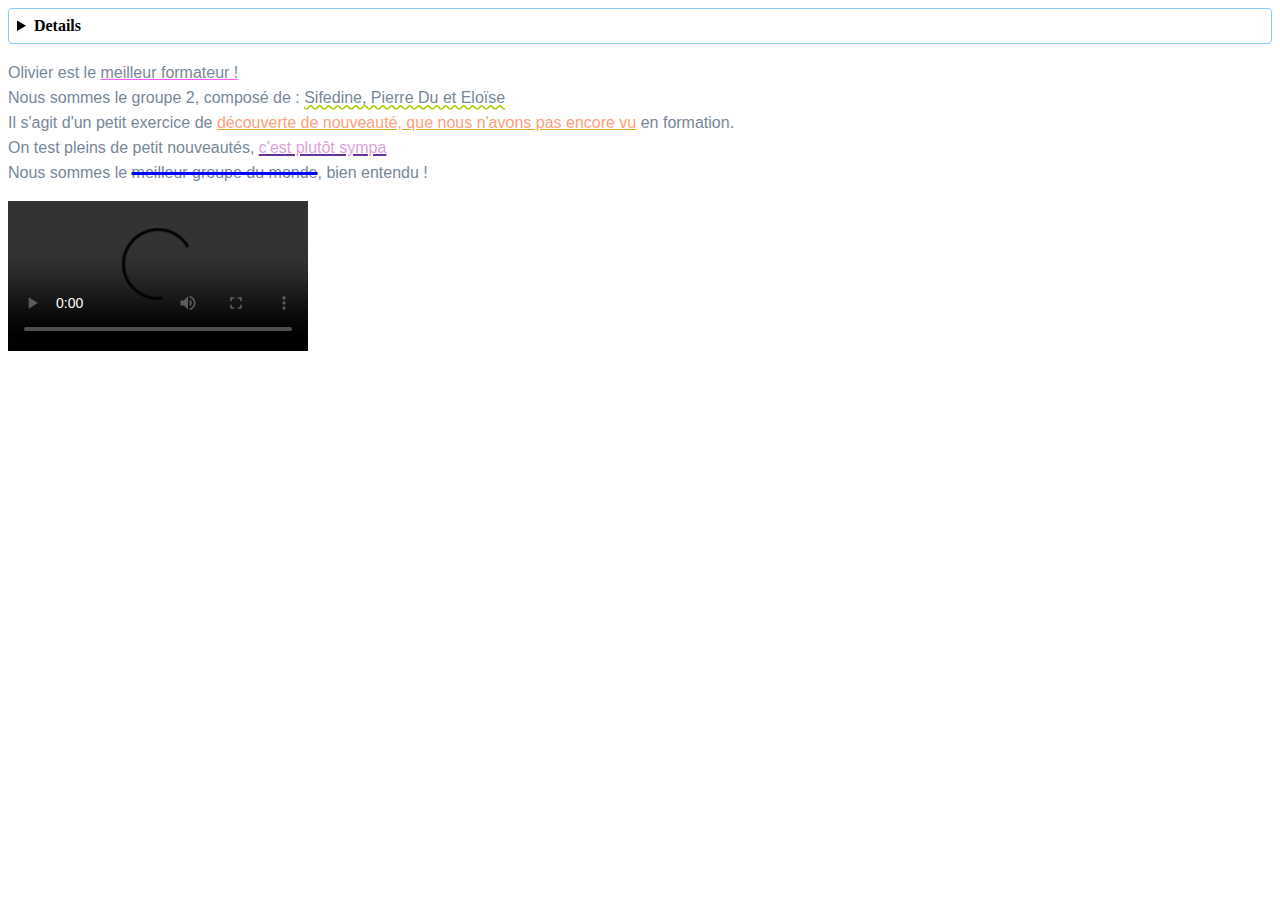
<file: Eloise/index.html>
<html lang="en">
<head>
    <meta charset="UTF-8">
    <meta http-equiv="X-UA-Compatible" content="IE=edge">
    <meta name="viewport" content="width=device-width, initial-scale=1.0">
    <link rel="stylesheet" href="styles.css">
    <title>Discorvery from Elo</title>
</head>
<body>
    
    <!-- 💃💃 Eloïse 💃💃 --> 
    
    <!-- ##HTML tags Details&summary  -->
    
    <!-- <details> est un outil qui permet de reveler une information
        <summary> est utilisé avec la balise juste au dessus et permet de fournir un titre ou un résumé à l'information révélé
            Ces deux balises sont utilisables sur la plupart des navigateurs, à part IE et Opera Mini -->
            
            <details>
                <summary>Details</summary>
                <p>Une petite note caché</p>
            </details>
            
            <!-- ##Propriétés text-decorations(all) -->
            
            <p class="elo-test">Olivier est le <span class="exemple">meilleur formateur !</span><br>
                Nous sommes le groupe 2, composé de : <span class="decoration">Sifedine, Pierre Du et Eloïse</span><br>
                Il s'agit d'un petit exercice de <span class="skip">découverte de nouveauté, que nous n'avons pas encore vu</span> en formation.<br>
                On test pleins de petit nouveautés, <span class="ink">c'est plutôt sympa</span><br>
                Nous sommes le <span class="all">meilleur groupe du monde</span>, bien entendu !<br>
            </p> 
            
            <!-- ##Sélecteur :current --> 
            
            <video controls>
                <source src="https://assets.codepen.io/9632/SampleVideo_1280x720_1mb.mp4" type="video/mp4"/>
                <track id="caption-track" kind="subtitles" srclang="en" label="English" default/>
            </video>
            

            <script src="main.js"> </script>
        
            
            
        </body>
        </html>
</file>
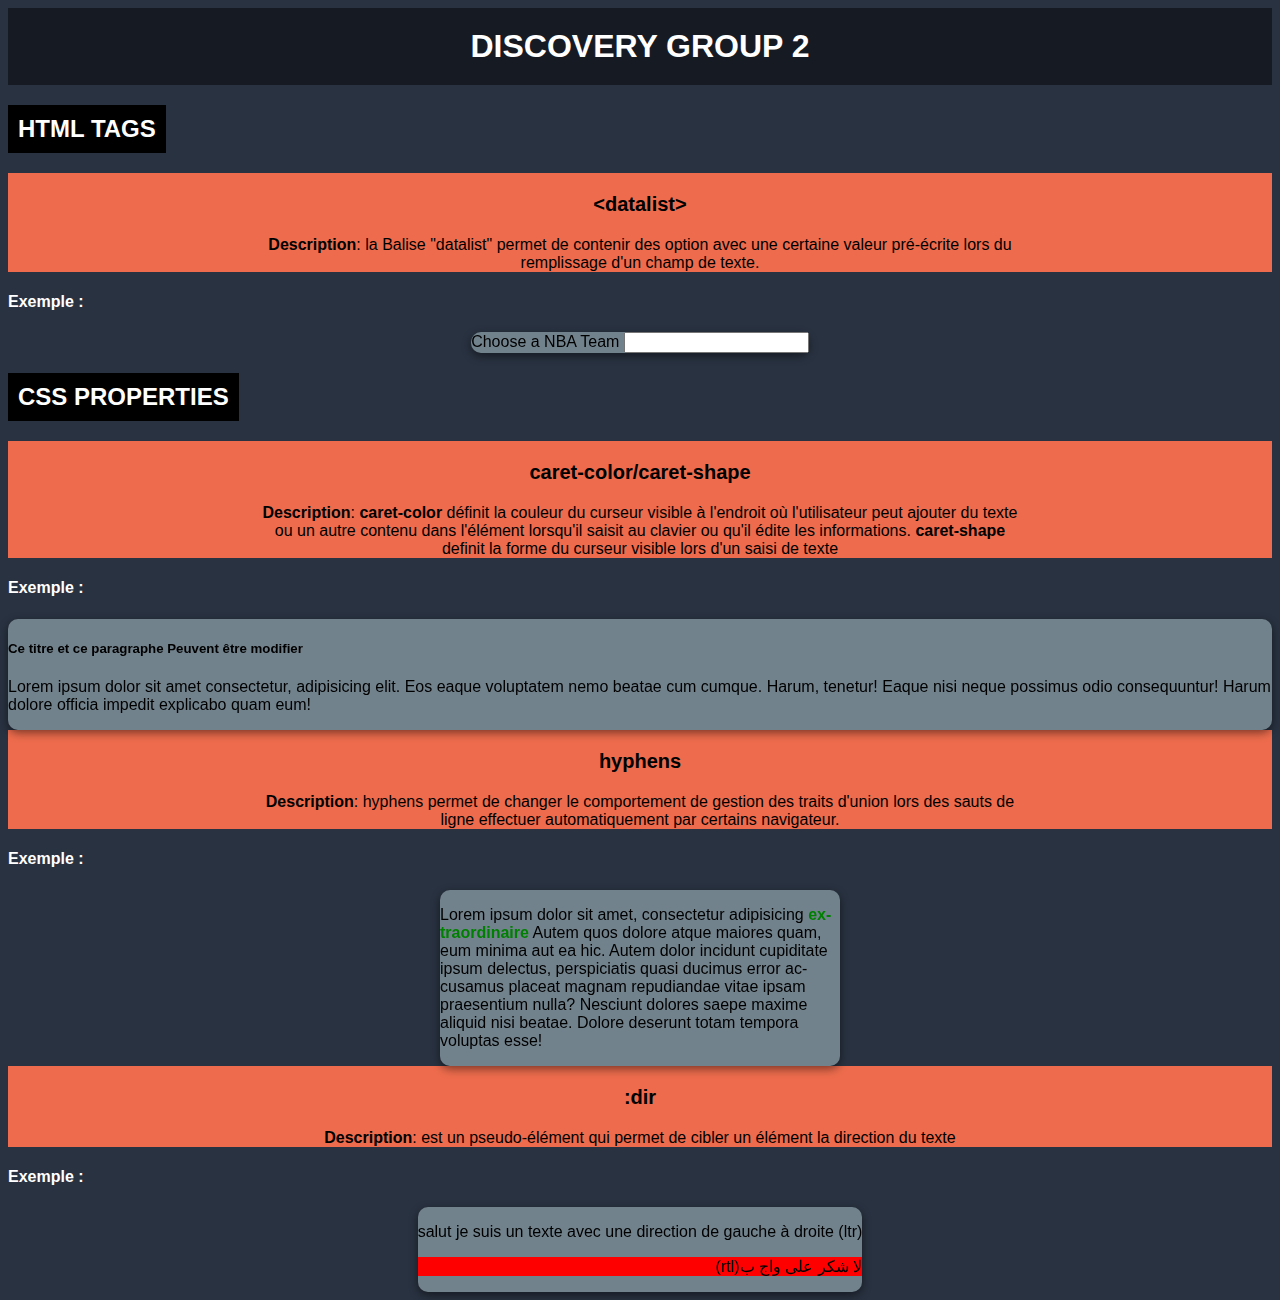
<file: Sifedine/index.html>
<!DOCTYPE html>
<html lang="en">

<head>
    <meta charset="UTF-8">
    <meta http-equiv="X-UA-Compatible" content="IE=edge">
    <meta name="viewport" content="width=device-width, initial-scale=1.0">
    <title>Datalist</title>
    <link rel="stylesheet" href="./style.css">
</head>

<body>

    <h1>Discovery Group 2</h1>

    <h2>html tags</h2>

    <section class="property-ct">

        <div class="name-desc-ct">
            <h3 class="property-name"> &#60;datalist&#62;</h3>
            <p class="description">
                <strong>Description</strong>: la Balise "datalist" permet de contenir des option avec une certaine
                valeur
                pré-écrite lors du remplissage d'un champ de texte.
            </p>
        </div>

        <h4>Exemple :</h4>

        <div class="example-ct">
            <div class="example">
                <!-- Compatibile tout navigateur exepté Firefox Android -->
                <label for="nba-teams-choice">Choose a NBA Team</label>
                <input list="nba-teams" name="nba-teams-choice" id="nba-teams-choice">
                <datalist id="nba-teams">
                    <option value="Boston Celtics"></option>
                    <option value="Brooklyn Nets"></option>
                    <option value="Toronto Raptors"></option>
                    <option value="Chicago Bulls"></option>
                    <option value="Cleveland Cavaliers"></option>
                    <option value="Miami Heat"></option>
                    <option value="Milwaukee Bucks"></option>
                    <option value="Oklahoma City Thunder"></option>
                    <option value="Golden States Wariors"></option>
                    <option value="LA Lakers"></option>
                    <option value="Houston Rockets"></option>
                    <option value="San Antonio Spurs"></option>
                </datalist>
            </div>

        </div>

    </section>

    <h2>CSS properties</h2>

    <section class="property-ct">

        <div class="name-desc-ct">
            <h3 class="property-name">caret-color/caret-shape</h3>
            <p class="description">
                <Strong>Description</Strong>: <strong>caret-color</strong> définit la couleur du curseur visible à
                l'endroit
                où l'utilisateur peut ajouter
                du texte ou un autre contenu dans l'élément lorsqu'il saisit au clavier ou qu'il édite les informations.
                <strong>caret-shape</strong> definit la forme du curseur visible lors d'un saisi de texte
            </p>
        </div>

        <h4>Exemple :</h4>

        <div class="example-ct">
            <div class="example">
                <h5 contenteditable="true">Ce titre et ce paragraphe Peuvent être modifier</h5>
                <p contenteditable="true">
                    Lorem ipsum dolor sit amet consectetur, adipisicing elit. Eos eaque voluptatem nemo beatae cum
                    cumque.
                    Harum, tenetur! Eaque nisi neque possimus odio consequuntur! Harum dolore officia impedit explicabo
                    quam
                    eum!
                </p>
            </div>

        </div>


    </section>

    <section class="property-ct">
        <!-- compatible tout navigateur mobile mais sur pc uniquement sur firefox et safari -->
        <div class="name-desc-ct">
            <h3 class="property-name">hyphens</h3>
            <p class="description">
                <strong>Description</strong>: hyphens permet de changer le comportement de gestion des traits d'union
                lors
                des sauts de ligne effectuer automatiquement par certains navigateur.
            </p>
        </div>

        <h4>Exemple :</h4>

        <div class="example-ct">
            <div class="example">
                <p class="hyphens">
                    Lorem ipsum dolor sit amet, consectetur adipisicing <strong>extraordinaire</strong> Autem quos
                    dolore atque
                    maiores
                    quam, eum
                    minima aut ea hic. Autem dolor incidunt cupiditate ipsum delectus, perspiciatis quasi ducimus error
                    accusamus placeat magnam repudiandae vitae ipsam praesentium nulla? Nesciunt dolores saepe maxime
                    aliquid nisi beatae. Dolore deserunt totam tempora voluptas esse!
                </p>
            </div>

        </div>
    </section>

    <section class="property-ct">
        <div class="name-desc-ct">
            <h3 class="property-name">:dir</h3>
            <p class="description">
                <strong>Description</strong>: est un pseudo-élément qui permet de cibler un élément la direction du
                texte
            </p>
        </div>

        <h4>Exemple :</h4>

        <div class="example-ct">
            <div class="example">
                <p dir="ltr">
                    salut je suis un texte avec une direction de gauche à droite (ltr)
                </p>
                <p dir="rtl">
                    لا شكر على واج ب(rtl)
                </p>
            </div>

        </div>
    </section>
</body>

</html>
</file>
<file: Eloise/styles.css>
/************************************* ##HTML tags Details&summary ****************************************/

details {
    border: 1px solid lightskyblue;
    border-radius: 4px;
    padding: .5em .5em 0 ;
}

/* .5em = 8px */ 

summary {
    font-weight: bold;
    margin: -.5em -.5em 0;
    padding: .5em; 
}

/* Lorsque l'utilisateur appuie sur la petite flèche, il devoile son contenu, c'est pourquoi, on peut utiliser attribut [open] */ 

details[open] {
    border-bottom: 1px solid lightskyblue;
    margin-bottom: .5em;
}

details[open] summary {
    border-bottom: 1px solid lightskyblue;
    margin-bottom:  .5em;
}

/************************************* ##Propriétés text-decorations(all) ****************************************/

.elo-test {
    line-height: 25px;
    color: lightslategrey;
    font-family: sans-serif;
}

.elo-test .exemple { 
    text-decoration-line: underline;
    text-decoration-color: rgb(255, 90, 255);
}

/* lorsqu'on définit la décoration "souligné" au texte, on peut lui attribuer une couleur, grâce au texte-decoration-color */ 

.elo-test .exemple:hover {
    color:blue;
    text-decoration-line: line-through;
}

/* effet au survol qui permet de "barré" au lieu que ça soit souligné */

.elo-test .decoration {
    text-decoration-line: underline;
    text-decoration-style: wavy;
    text-decoration-color: hsl(70, 100%, 40%);
}

/* text-decoration-line, permet de décorer le texte, plus souvent utilisé sous la forme "text-decoration" 
*text-decoration-style permet de définir le style de la décoration */ 

.elo-test .skip {
    color: lightsalmon;
    text-decoration-color: goldenrod;
    text-decoration-line: underline;
    text-decoration-skip: leading-spaces;
}

/*  text-decoration-skip est une propriété, qui définit la façon dont les lignes décoration doivent être appliquées aux éléments et aux caractères ! Il existe plusieurs valeurs : none, objects, spaces, leading-spaces, trailing-spaces, edge, box-decoration... */ 

.elo-test .ink {
    color:plum;
    text-decoration-line: underline;
    text-decoration-color:  rebeccapurple;
    text-decoration-skip-ink: auto;
    text-decoration-thickness: 2px;
}

/* text-decoraiton-skip-ink définit la façon dont la ligne décoration est dessinée lorsqu'elle rencontre le jambage ou la hampe d'un caractère 
la valeur auto permet d'interrompre la ligne à chaque fois qu'elle croise un glyphe
le text-decoration thichkness définit l'épaisseur ou la larguer de la ligne */ 

.elo-test .all {
    text-decoration: line-through solid blue 3px;
}

/* text-decoration permet de réunir plusieurs valeurs vue ci-dessus ! */

/************************************* ##Sélecteur :current ****************************************/

video {
    max-width: 50%;
  }

video::cue {
    background: rgba(0, 0, 0, .5);
    color: yellow;
    font-weight: 800;
    padding: 1rem;
  }

  /* le sélecteur cue, sélectionne les sous-ttires qui sont en train d'appararaître à l'écran */

  video::cue(b) {
      color: lightgreen;
  }
 
  /* le sélecteur cue, sélectionne le sous-titres dans la balise <b> */
</file>
<file: Sifedine/style.css>
body {
    background: #293241;
    font-family: 'Franklin Gothic Medium', 'Arial Narrow', Arial, sans-serif;
}

h1 {
    padding: 20px;
    text-align: center;
    background: rgba(0, 0, 0, 0.459);
    color: white;
    margin: 0;
    text-transform: uppercase;
}
h2 {
    background: black;
    padding: 10px;
    display: inline-block;
    color: white;
    text-transform: uppercase;
}
h4 {
    color: white;
}
.property-ct {
    display: flex;
    flex-direction: column;

}
.name-desc-ct {
    background: #EE6C4D;
    text-align: center;
    display: flex;
    flex-direction: column;
    align-items: center;
}
.property-name {
    font-size: 20px;
}
.description {
    margin: 0;
    max-width: 60%;
}
.example-ct {
    display: flex;
    justify-content: center;
}
.example {
    background: #e0fbfc67;
    box-shadow: 0 3px 10px 0 rgba(0, 0, 0, 0.486);
    backdrop-filter: blur(4px);
    -webkit-backdrop-filter: blur(4px);
    border-radius: 10px;
}
.hyphens {
    width: 400px;
    hyphens: auto;
}
.hyphens strong {
    color: green;
}

:dir(rtl) {
    background-color: red;
}
</file>
